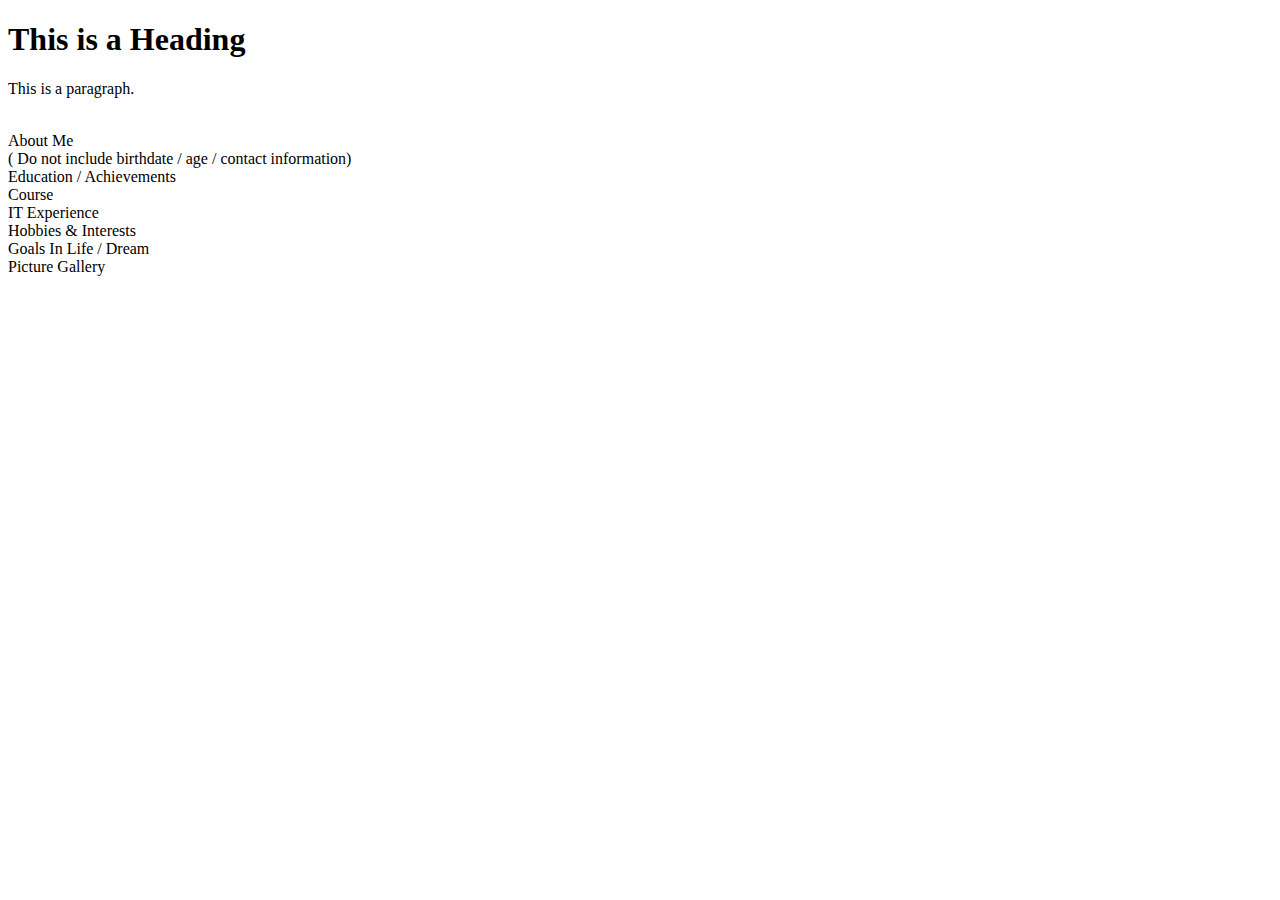
<file: Intro/index.html>
<!DOCTYPE html>
<html>
<head>
<title>Page Title</title>
</head>
<body>
 
<h1>This is a Heading</h1>
<p>This is a paragraph.</p>

<br>About Me
<br>( Do not include birthdate / age / contact information)
<br>Education / Achievements
<br>Course
<br>IT Experience
<br>Hobbies & Interests
<br>Goals In Life / Dream
<br>Picture Gallery
 
</body>
</html>
</file>
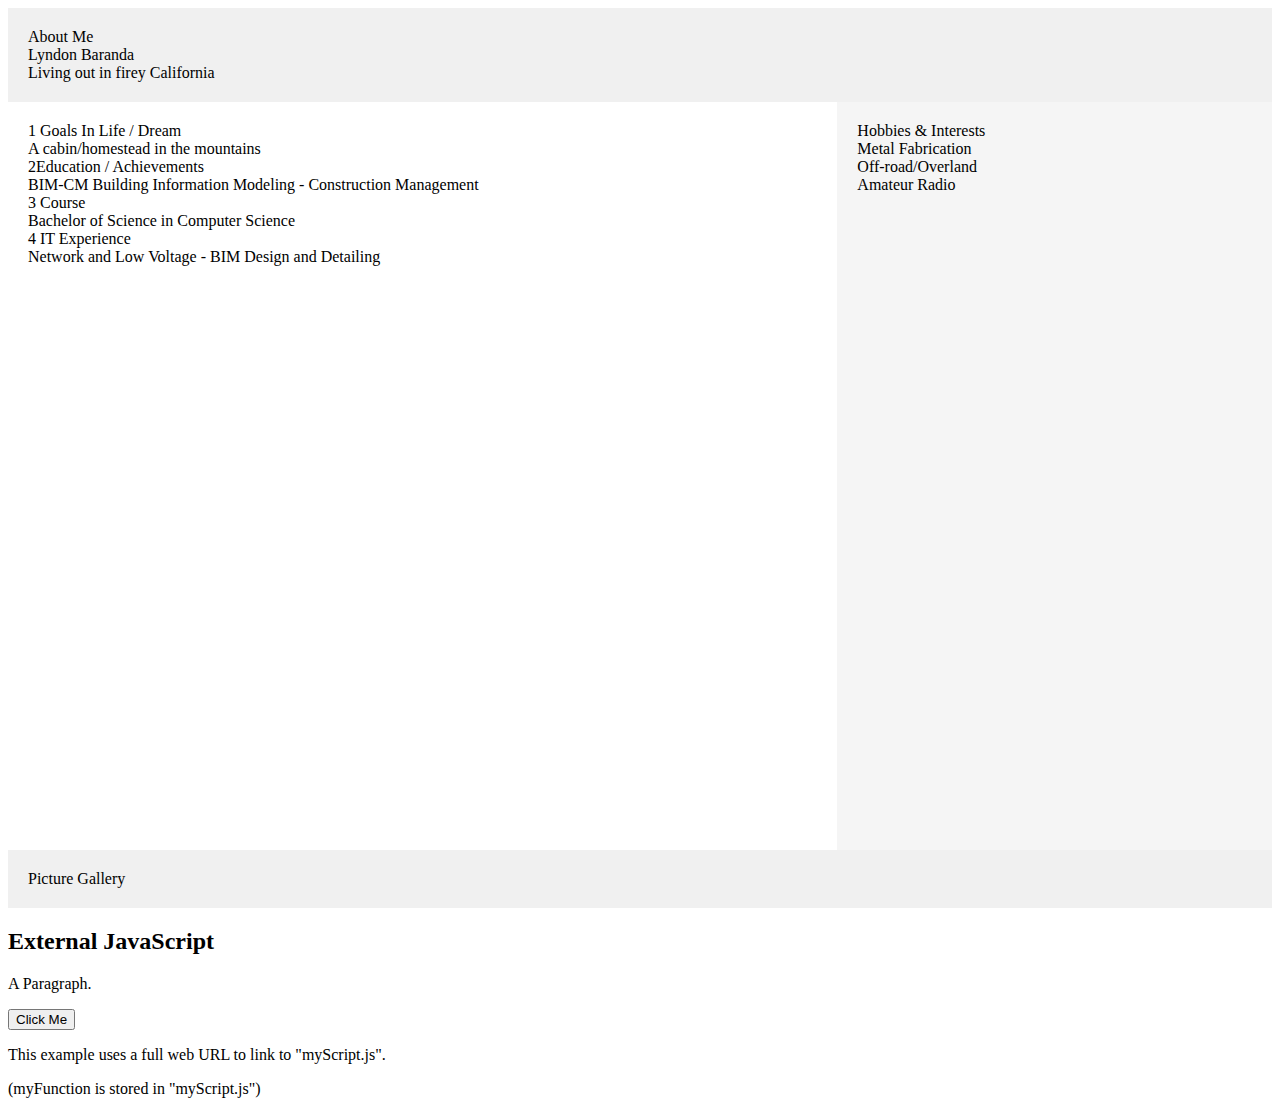
<file: intro/index.html>
<!DOCTYPE html>
<html>
<head>
  <style>
    body {
      background-image:('topographic-map.png');
     }
  </style>
    <link rel="stylesheet" href="css/css-flexbox-grid.css?version=0.1">
<title>Page Title</title>
</head>
<body>
    <div class="container">
    <header>  About Me  <br>
        Lyndon Baranda  <br>
        Living out in firey California  
    </header>
    <main>
      <section class="main-content">
        <div>1 Goals In Life / Dream
          <br>A cabin/homestead in the mountains
        </div>
        <div>2Education / Achievements
          <br>BIM-CM Building Information Modeling - Construction Management</div>
        <div>3 Course 
          <br> Bachelor of Science in Computer Science</div>
        <div>4 IT Experience
          <br> Network and Low Voltage - BIM Design and Detailing</div>
      </section>
       <aside class="sidebar">
        Hobbies & Interests
         <br>Metal Fabrication
         <br>Off-road/Overland
         <br>Amateur Radio
        </aside>
    </main>
    <footer>
        Picture Gallery
    </footer>
  </div>
  <h2>External JavaScript</h2>

  <p id="demo">A Paragraph.</p>
  
  <button type="button" onclick="myFunction()">Click Me</button>
  
  <p>This example uses a full web URL to link to "myScript.js".</p>
  <p>(myFunction is stored in "myScript.js")</p>
  
  <script src="./js/myscript.js"></script>
</body>
</html>
</file>
<file: intro/css/css-flexbox-grid.css>
.container {
    display: grid;
    grid-template-rows: auto 1fr auto;
    height: 100vh;
  }
  
  header, footer {
    background-color: #f0f0f0;
    padding: 20px;
  }
  
  main {
    display: flex;
    flex-direction: row;
  }
  
  .main-content {
    flex: 2;
    background-color: #fff;
    padding: 20px;
  }
  
  .sidebar {
    flex: 1;
    background-color: #f5f5f5;
    padding: 20px;
  }
</file>
